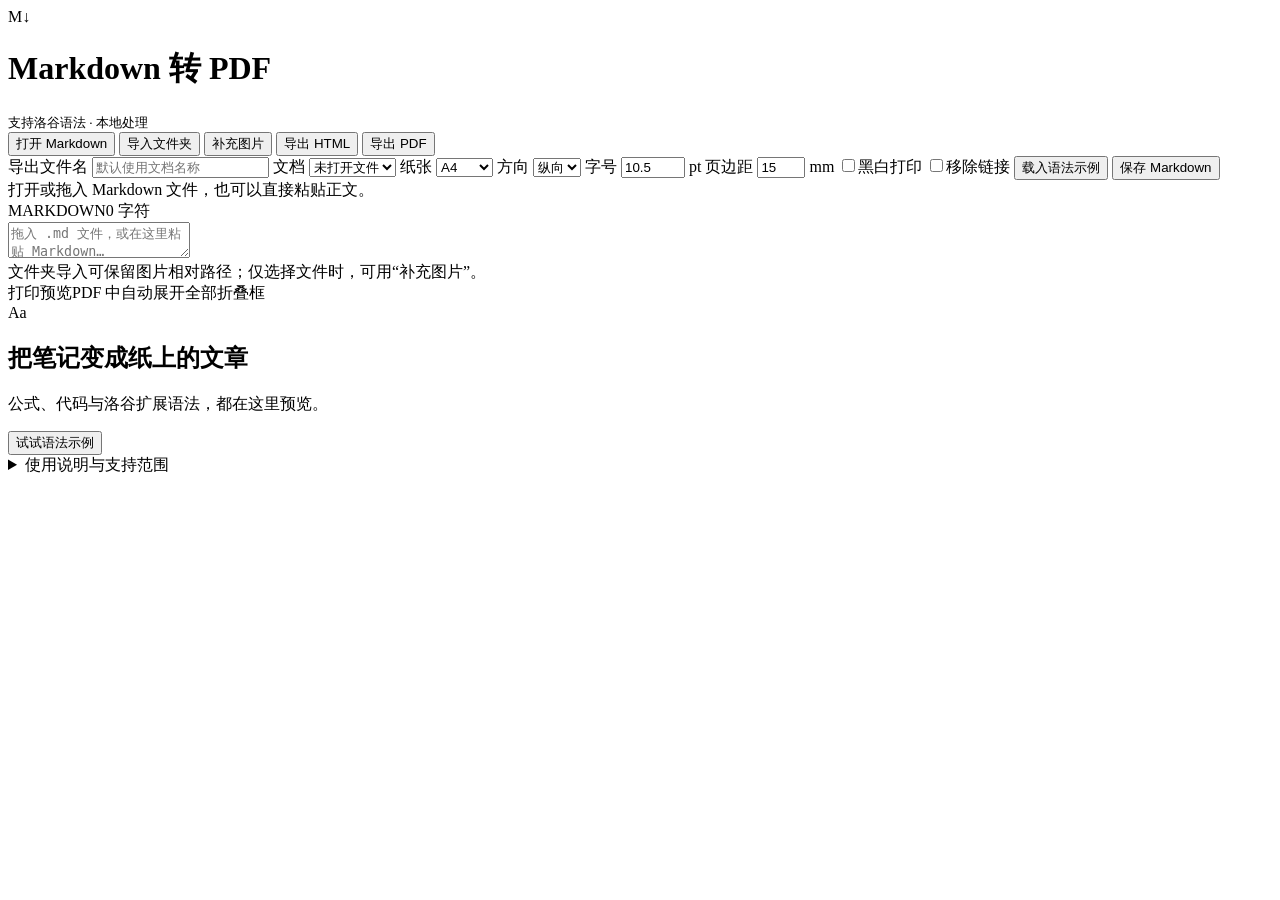
<file: src/index.html>
<!doctype html>
<html lang="zh-CN">
<head>
<meta charset="utf-8">
<meta name="viewport" content="width=device-width,initial-scale=1">
<meta name="referrer" content="no-referrer">
<title>洛谷 Markdown 转 PDF</title>
<style id="document-style">/* DOCUMENT_CSS */</style>
<style>/* APP_CSS */</style>
</head>
<body>
<header class="toolbar">
  <div class="brand"><span class="brand-mark">M↓</span><div><h1>Markdown 转 PDF</h1><small>支持洛谷语法 · 本地处理</small></div></div>
  <div class="actions">
    <button id="open-file">打开 Markdown</button>
    <button id="open-folder" title="选中文档所在文件夹，同时导入相对路径引用的图片">导入文件夹</button>
    <button id="add-images">补充图片</button>
    <button id="export-html">导出 HTML</button>
    <button id="print" class="primary">导出 PDF</button>
  </div>
</header>
<section class="settings" aria-label="打印设置">
  <label>导出文件名 <input id="export-name" type="text" placeholder="默认使用文档名称" aria-label="导出文件名" title="用于 HTML 和 PDF，无须填写扩展名；留空使用文档名称"></label>
  <label>文档 <select id="documents" aria-label="选择文档"><option value="">未打开文件</option></select></label>
  <label>纸张 <select id="paper"><option>A4</option><option>A5</option><option>Letter</option></select></label>
  <label>方向 <select id="orientation"><option value="portrait">纵向</option><option value="landscape">横向</option></select></label>
  <label>字号 <input id="font-size" type="number" min="8" max="20" value="10.5" step="0.5"> pt</label>
  <label>页边距 <input id="margin" type="number" min="5" max="35" value="15"> mm</label>
  <label><input id="mono" type="checkbox">黑白打印</label>
  <label><input id="unlink" type="checkbox">移除链接</label>
  <button id="example" class="subtle">载入语法示例</button>
  <button id="save-md" class="subtle">保存 Markdown</button>
</section>
<div id="status" role="status" aria-live="polite">打开或拖入 Markdown 文件，也可以直接粘贴正文。</div>
<main class="workspace">
  <section class="editor-pane"><div class="pane-title"><span>MARKDOWN</span><span id="count">0 字符</span></div><textarea id="source" aria-label="Markdown 源码" spellcheck="false" placeholder="拖入 .md 文件，或在这里粘贴 Markdown…"></textarea><div class="editor-hint">文件夹导入可保留图片相对路径；仅选择文件时，可用“补充图片”。</div></section>
  <section class="preview-pane"><div class="pane-title"><span>打印预览</span><span>PDF 中自动展开全部折叠框</span></div><div id="preview-wrap"><article id="preview" class="document"><div class="empty"><span class="empty-mark">Aa</span><h2>把笔记变成纸上的文章</h2><p>公式、代码与洛谷扩展语法，都在这里预览。</p><button id="empty-example">试试语法示例</button></div></article></div></section>
</main>
<details class="help"><summary>使用说明与支持范围</summary><p>点“导出 PDF”后，在浏览器打印窗口选择“另存为 PDF”，使用 100% 缩放，关闭浏览器页眉和页脚。导出前会等待字体和图片加载。建议使用最新版 Edge 或 Chrome。</p><p>支持数学公式、四类嵌套折叠框、表格横纵合并、Tuack / 三线表、左右与居中对齐、引言、代码高亮与行号、任务列表和脚注。视频在纸上以 BV/AV 编号和地址表示。</p><p>程序和公式字体均已内置，无须联网。远程图片仍需联网；导入本地图片后可嵌入导出的 HTML。文档不会上传。原始 HTML 按洛谷规则作为文字显示。</p><p>语法依据：<a href="https://help.luogu.com.cn/rules/academic/handbook/markdown" target="_blank" rel="noopener noreferrer">洛谷 Markdown 格式手册</a>。渲染依赖及许可见随附 THIRD-PARTY-NOTICES.md。</p></details>
<input id="file-input" type="file" accept=".md,.markdown,.txt,text/plain,text/markdown" hidden>
<input id="folder-input" type="file" webkitdirectory multiple hidden>
<input id="image-input" type="file" accept="image/*" multiple hidden>
<script>/* APP_JS */</script>
</body>
</html>
</file>
